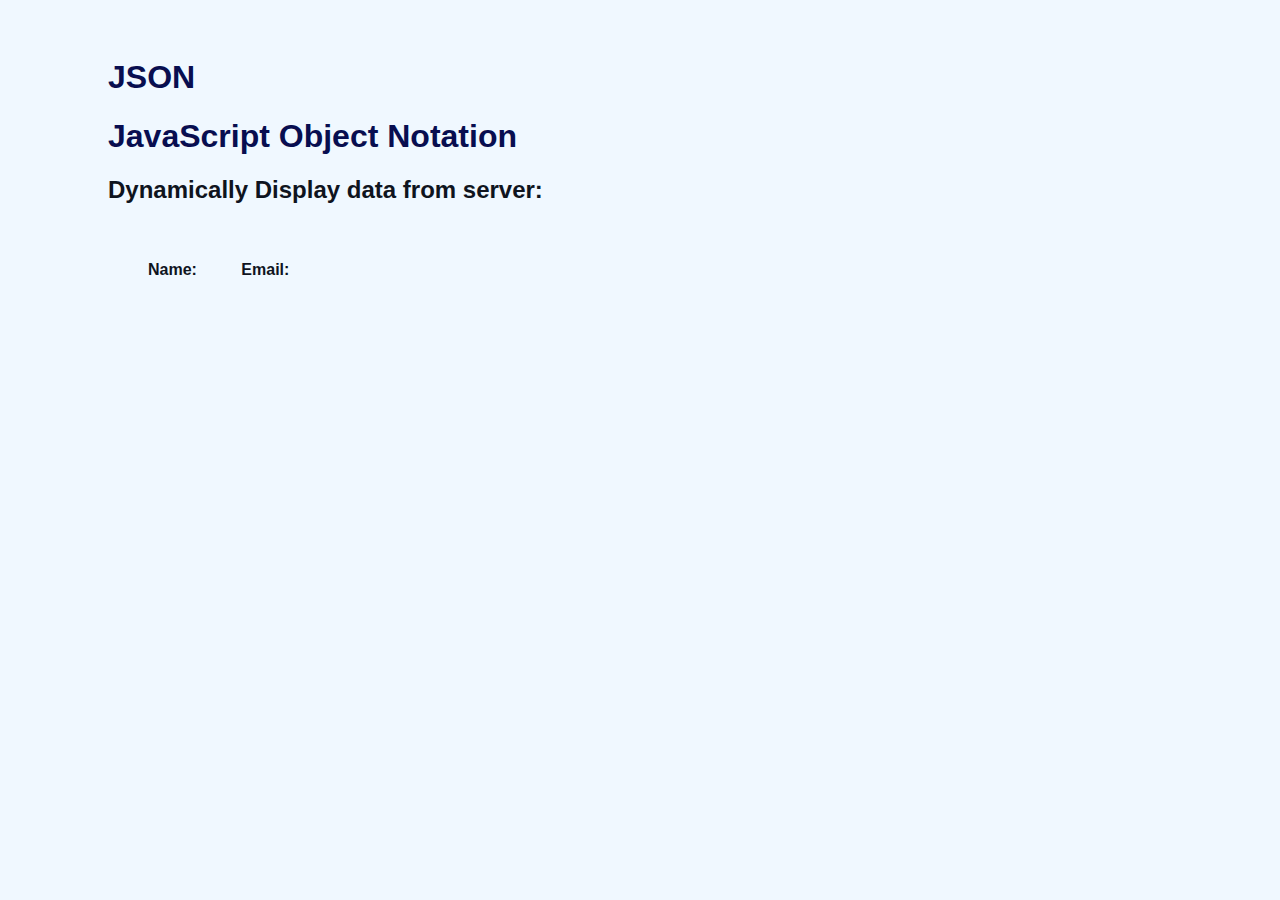
<file: API-HTTP_GET_method/index.html>
<!DOCTYPE html>
<html lang="en">
<head>
    <meta charset="UTF-8">
    <meta name="viewport" content="width=device-width, initial-scale=1.0">
    <title>HTTP GET METHOD</title>
    <style>
    body{
        font-family: 'Segoe UI', Tahoma, Geneva, Verdana, sans-serif;
        color: #0F141E;
        padding: 30px 100px;
        background: aliceblue;
    }
    ul{
        display: inline-block;
    }
    h1{
        color: #080e50;
    }
    p{
        color: red;
    }
    </style>
</head>
<body>
    <h1>JSON</h1>
    <h1>JavaScript Object Notation</h1>
    <h2>Dynamically Display data from server:</h2>

    <ul id="display_data">
        <h4>Name:</h4>
    </ul>

    <ul id="display_email">
        <h4>Email:</h4>

    </ul>

    <script src="script.js"></script>
</body>
</html>
</file>
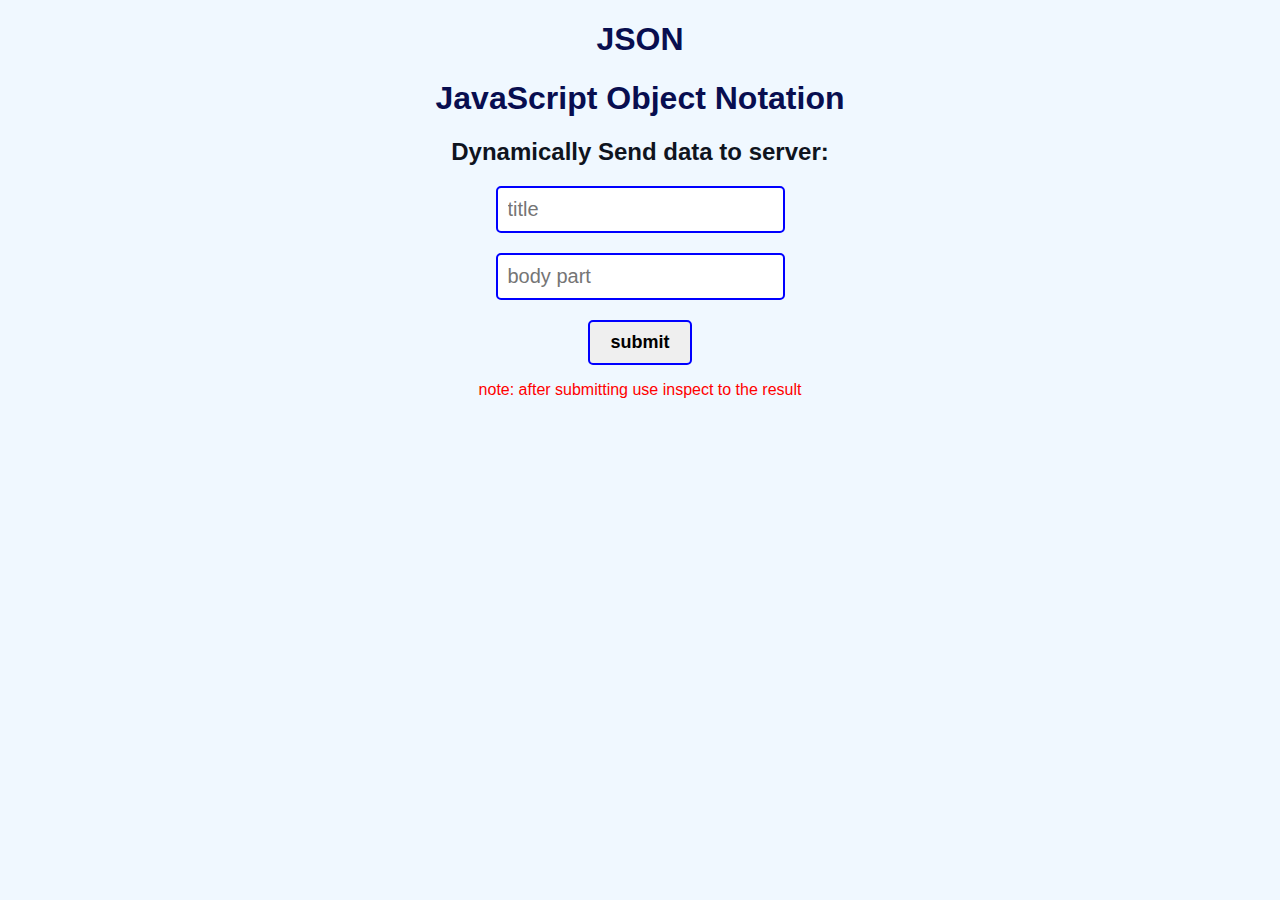
<file: API-HTTP_POST_method/index.html>
<!DOCTYPE html>
<html lang="en">
<head>
    <meta charset="UTF-8">
    <meta name="viewport" content="width=device-width, initial-scale=1.0">
    <title>HTTP POST METHOD</title>
    <link rel="stylesheet" href="style.css">
</head>
<body>
    <h1>JSON</h1>
    <h1>JavaScript Object Notation</h1>
    <h2>Dynamically Send data to server:</h2>

    <input id="title" type="text" placeholder="title">
    <br>
    <input id="bodyContent" type="text" placeholder="body part">
    <br>
    <button id="submit">submit</button>
    <p>note: after submitting use inspect to the result</p>
    
    <script src="script.js"></script>
</body>
</html>
</file>
<file: API-HTTP_POST_method/style.css>
body{
    font-family: 'Segoe UI', Tahoma, Geneva, Verdana, sans-serif;
    color: #0F141E;
    text-align: center;
    background: aliceblue;
}
h1{
    color: #080e50;
}
p{
    color: red;
}
input{
    padding: 10px 10px;
    margin-bottom: 20px;
    border: 2px solid blue;
    border-radius: 5px;
    font-size: 20px;
}
#submit{
    padding: 10px 20px;
    font-size: 18px;
    cursor: pointer;
    border: 2px solid blue;
    font-weight: bold;
    border-radius: 5px;
}
</file>
